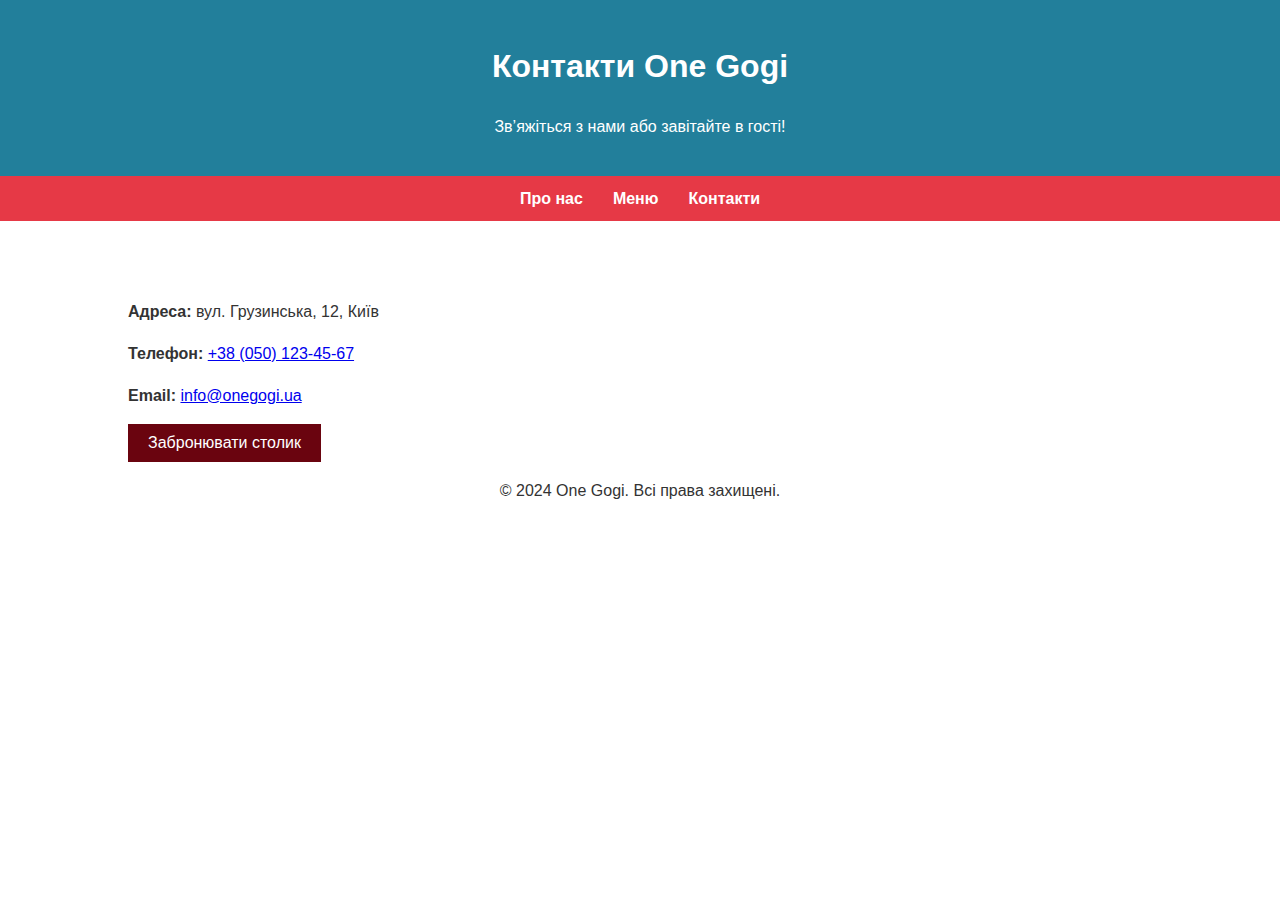
<file: contact.html>
<!DOCTYPE html>
<html lang="uk">
<head>
    <meta charset="UTF-8">
    <meta name="viewport" content="width=device-width, initial-scale=1.0">
    <title>One Gogi - Контакти</title>
    <link rel="stylesheet" href="styles.css">
</head>
<body>
    <header class="header">
        <div class="container">
            <h1>Контакти One Gogi</h1>
            <p>Зв’яжіться з нами або завітайте в гості!</p>
        </div>
    </header>

    <nav class="navbar">
        <ul>
            <li><a href="index.html">Про нас</a></li>
            <li><a href="menu.html">Меню</a></li>
            <li><a href="contact.html">Контакти</a></li>
        </ul>
    </nav>

    <main class="main-content">
        <div class="container">
            <h2>Контакти</h2>
            <p><strong>Адреса:</strong> вул. Грузинська, 12, Київ</p>
            <p><strong>Телефон:</strong> <a href="tel:+380501234567">+38 (050) 123-45-67</a></p>
            <p><strong>Email:</strong> <a href="mailto:info@onegogi.ua">info@onegogi.ua</a></p>
            <button id="reserveButton">Забронювати столик</button>
        </div>
    </main>

    <footer class="footer">
        <center><p>&copy; 2024 One Gogi. Всі права захищені.</p></center>
    </footer>
</body>
</html>
</file>
<file: styles.css>
body {
    font-family: Arial, sans-serif;
    margin: 0;
    padding: 0;
    line-height: 1.6;
    color: #333;
}

.container {
    width: 80%;
    margin: 0 auto;
}

h1, h2 {
    color: white;
}

.header {
    background: #227f9b;
    color: white;
    text-align: center;
    padding: 20px 0;
}

.navbar {
    background: #e63946;
    padding: 10px 0;
}

.navbar ul {
    list-style: none;
    display: flex;
    justify-content: center;
    margin: 0;
    padding: 0;
}

ul {
    list-style: none;

}

.navbar ul li {
    margin: 0 15px;
}

.navbar ul li a {
    color: white;
    text-decoration: none;
    font-weight: bold;
}

button {
    background: #6a040f;
    color: white;
    border: none;
    padding: 10px 20px;
    cursor: pointer;
    font-size: 1rem;
}
</file>
